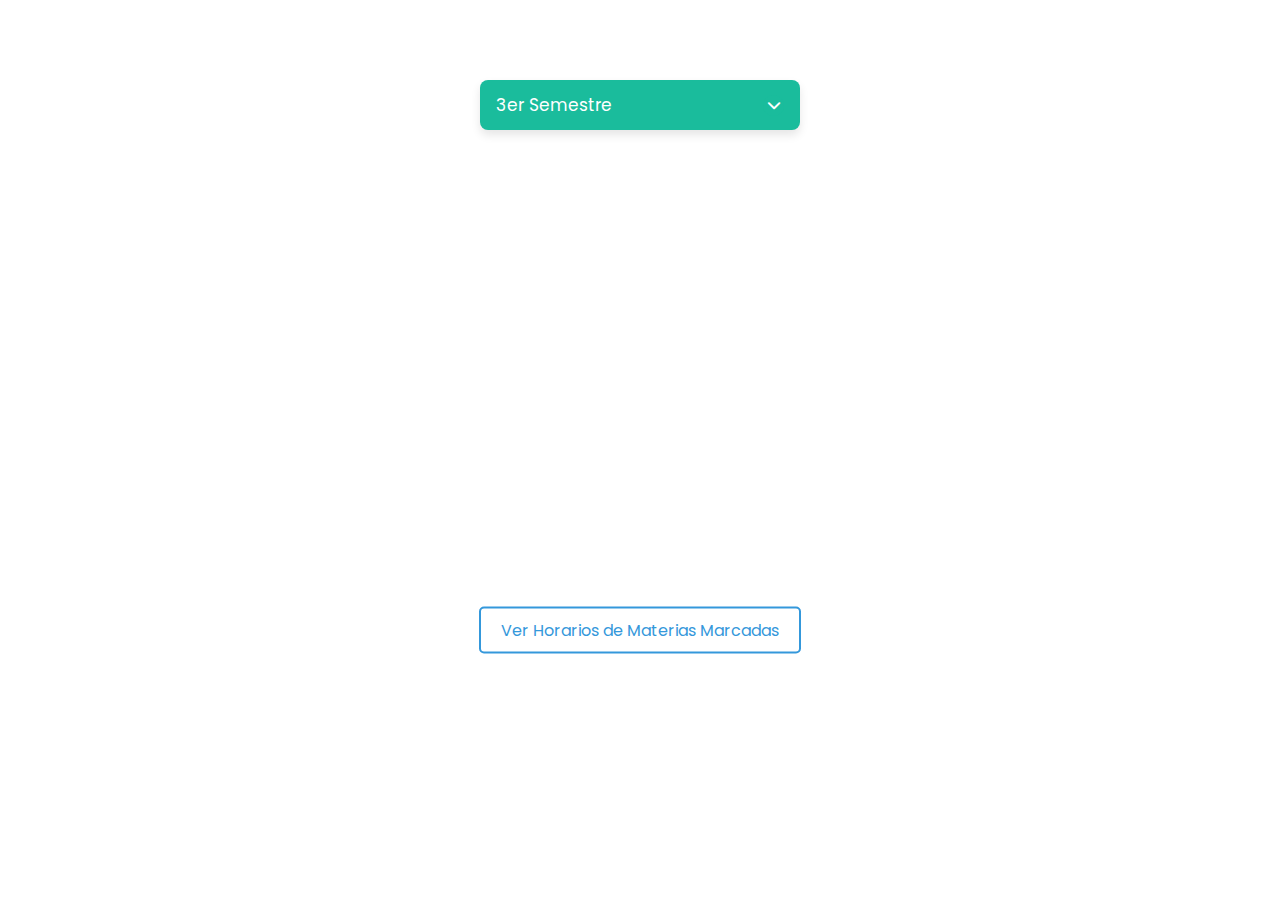
<file: inscribir.html>
<!DOCTYPE html>
<!-- Created By CodingNepal - www.codingnepalweb.com -->

<!DOCTYPE html>
<!-- Coding by CodingLab | www.codinglabweb.com-->
    <html lang="en">
    <head>
        <meta charset="UTF-8">
        <meta http-equiv="X-UA-Compatible" content="IE=edge">
        <meta name="viewport" content="width=device-width, initial-scale=1.0">
        <!--<title> Multiple Options Select Menu </title>-->

        <!-- CSS -->
        <link rel="stylesheet" href="style2.css">
                                
        <!-- Fontawesome CDN Link -->
        <link rel="stylesheet" href="https://cdnjs.cloudflare.com/ajax/libs/font-awesome/6.1.1/css/all.min.css">
        
    </head>
    <body>
        <div class="botones">
            <a class="inscribir btn" href="horario.html">Ver Horarios de Materias Marcadas</a>
        </div>
        <div class="container">
            
            <div class="select-btn">
                <span class="btn-text">3er Semestre</span>
                <span class="arrow-dwn">
                    <i class="fa-solid fa-chevron-down"></i>
                </span>
            </div>

            <ul class="list-items">
                <li class="item">
                    <span class="checkbox">
                        <i class="fa-solid fa-check check-icon"></i>
                    </span>
                    <span class="item-text">Ecuaciones Diferenciales</span>
                </li>
                <li class="item">
                    <span class="checkbox">
                        <i class="fa-solid fa-check check-icon"></i>
                    </span>
                    <span class="item-text">Programacion II</span>
                </li>
                <li class="item">
                    <span class="checkbox">
                        <i class="fa-solid fa-check check-icon"></i>
                    </span>
                    <span class="item-text">Arquitectura de Computadora</span>
                </li>
                <li class="item">
                    <span class="checkbox">
                        <i class="fa-solid fa-check check-icon"></i>
                    </span>
                    <span class="item-text">Fisica III</span>
                </li>
                <li class="item">
                    <span class="checkbox">
                        <i class="fa-solid fa-check check-icon"></i>
                    </span>
                    <span class="item-text">Administracion</span>
                </li>
            </ul>
        </div>

        <!-- JavaScript -->
        <script src="script.js"></script>
    </body>
</html>
</file>
<file: style2.css>
/* Google Fonts - Poppins */
@import url('https://fonts.googleapis.com/css2?family=Poppins:wght@300;400;500;600&display=swap');

*{
    margin: 0;
    padding: 0;
    box-sizing: border-box;
    font-family: 'Poppins', sans-serif;
}
body{
    background-color: #fff;
}
.container{
    position: relative;
    max-width: 320px;
    width: 100%;
    margin: 80px auto 30px;
}
.select-btn{
    display: flex;
    height: 50px;
    align-items: center;
    justify-content: space-between;
    padding: 0 16px;
    border-radius: 8px;
    cursor: pointer;
    background-color: #1ABC9C;
    box-shadow: 0 5px 10px rgba(0, 0, 0, 0.1);
}
.select-btn .btn-text{
    font-size: 17px;
    font-weight: 400;
    color: #fff;
}
.select-btn .arrow-dwn{
    display: flex;
    height: 21px;
    width: 21px;
    color: #fff;
    font-size: 14px;
    border-radius: 50%;
    background: #1ABC9C;
    align-items: center;
    justify-content: center;
    transition: 0.3s;
}
.select-btn.open .arrow-dwn{
    transform: rotate(-180deg);
}
.list-items{
    position: relative;
    margin-top: 15px;
    border-radius: 8px;
    padding: 16px;
    background-color: #fff;
    box-shadow: 0 5px 10px rgba(0, 0, 0, 0.1);
    display: none;
}
.select-btn.open ~ .list-items{
    display: block;
}
.list-items .item{
    display: flex;
    align-items: center;
    list-style: none;
    height: 50px;
    cursor: pointer;
    transition: 0.3s;
    padding: 0 15px;
    border-radius: 8px;
    
}
.list-items .item:hover{
    background-color: #1ABC9C;
}
.list-items .item-text:hover{
    color: #fff;
}
.item .item-text{
    font-size: 16px;
    font-weight: 400;
    color: #333;
}
.item .checkbox{
    display: flex;
    align-items: center;
    justify-content: center;
    height: 16px;
    width: 16px;
    border-radius: 4px;
    margin-right: 12px;
    border: 1.5px solid #c0c0c0;
    transition: all 0.3s ease-in-out;
}
.item.checked .checkbox{
    background-color: #1ABC9C;
    border-color: #1ABC9C;
}
.checkbox .check-icon{
    color: #fff;
    font-size: 11px;
    transform: scale(0);
    transition: all 0.2s ease-in-out;
}
.item.checked .check-icon{
    transform: scale(1);
}

.botones{
    margin: 0;
    position: absolute;
    left: 50%;
    top: 70%;
    transform: translate(-50%, -50%);

}

.btn{
    margin: 20px;
    background-color: white;
    padding: 10px 20px;
    border: none;
    cursor: pointer;
    font-size: 16px;
    color: #3498DB;
    border-radius: 5px;
    border: 2px solid #3498DB;
    transition: .3s ease;
    text-decoration: none;
}

.inscribir:hover{
    color: #fff;
    border: 2px solid #3498DB;
    background-color: #3498DB;

    box-shadow: 0 0 20px #3498DB,
                0 0 50px #3498DB,
                0 0 85px #3498DB,
                0 0 125px #3498DB;

}
</file>
